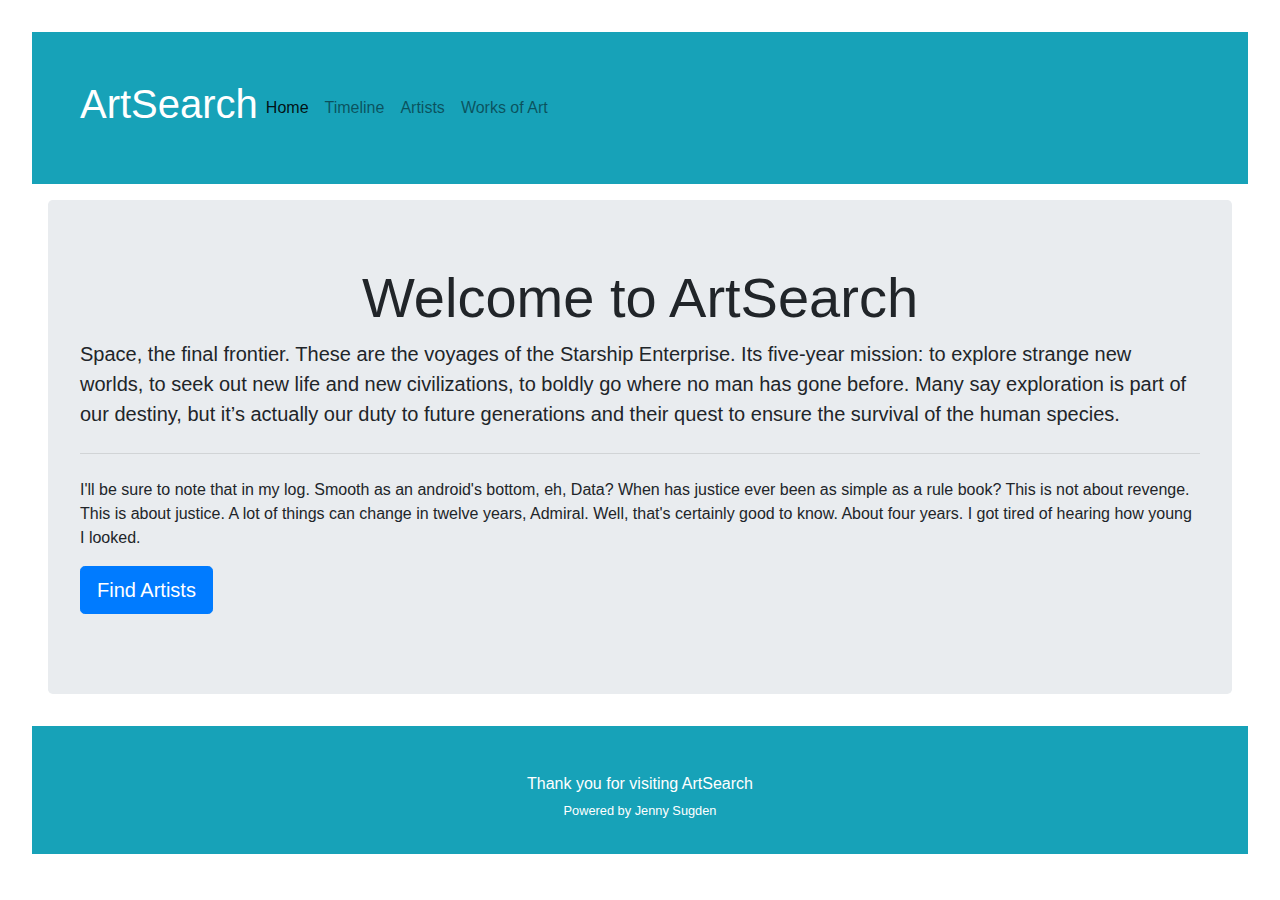
<file: index.html>
<!DOCTYPE html>
<html lang="en">
    <head>
        <meta charset="UTF-8" />
        <meta name="viewport" content="width=device-width, initial-scale=1.0" />
        <meta http-equiv="X-UA-Compatible" content="ie=edge" />
        <link rel="stylesheet" href="css/style.css" />
        <link rel="stylesheet" href="https://maxcdn.bootstrapcdn.com/bootstrap/4.0.0/css/bootstrap.min.css" integrity="sha384-Gn5384xqQ1aoWXA+058RXPxPg6fy4IWvTNh0E263XmFcJlSAwiGgFAW/dAiS6JXm" crossorigin="anonymous">
        <title>Assignment 06 - Bootstrap 4</title>
    </head>
    <body>
      <main class="main">
        <nav class="navbar navbar-expand-lg navbar-light bg-info p-5">
          <h1 class="name-brand">ArtSearch</h1>
          <button class="navbar-toggler" type="button" data-toggle="collapse" data-target="#navbarNavAltMarkup" aria-controls="navbarNavAltMarkup" aria-expanded="false" aria-label="Toggle navigation">
            <span class="navbar-toggler-icon"></span>
          </button>
          <div class="collapse navbar-collapse" id="navbarNavAltMarkup">
            <div class="navbar-nav">
              <a class="nav-item nav-link active" href="index.html">Home <span class="sr-only">(current)</span></a>
              <a class="nav-item nav-link" href="timeline.html">Timeline</a>
              <a class="nav-item nav-link" href="artists.html">Artists</a>
              <a class="nav-item nav-link" href="gallery.html">Works of Art</a>
            </div>
          </div>
        </nav>

      <section class="m-3">
        <div class="jumbotron">
          <h1 class="display-4">Welcome to ArtSearch</h1>
          <p class="lead">Space, the final frontier. These are the voyages of the Starship Enterprise. Its five-year mission: to explore strange new worlds, to seek out new life and new civilizations, to boldly go where no man has gone before. Many say exploration is part of our destiny, but it’s actually our duty to future generations and their quest to ensure the survival of the human species.</p>
          <hr class="my-4">
          <p >I'll be sure to note that in my log. Smooth as an android's bottom, eh, Data? When has justice ever been as simple as a rule book? This is not about revenge. This is about justice. A lot of things can change in twelve years, Admiral. Well, that's certainly good to know. About four years. I got tired of hearing how young I looked.</p>
          <p class="lead">
            <a class="btn btn-primary btn-lg" href="artists.html" role="button">Find Artists</a>
          </p>
        </div>
      </section>

      <footer class="bg-info mt-2 p-5">
        <h6>Thank you for visiting ArtSearch</h6>
        <p class="small">Powered by Jenny Sugden</p>
      </footer>

    </main>
      <script src="https://code.jquery.com/jquery-3.2.1.slim.min.js" integrity="sha384-KJ3o2DKtIkvYIK3UENzmM7KCkRr/rE9/Qpg6aAZGJwFDMVNA/GpGFF93hXpG5KkN" crossorigin="anonymous"></script>
      <script src="https://cdnjs.cloudflare.com/ajax/libs/popper.js/1.12.9/umd/popper.min.js" integrity="sha384-ApNbgh9B+Y1QKtv3Rn7W3mgPxhU9K/ScQsAP7hUibX39j7fakFPskvXusvfa0b4Q" crossorigin="anonymous"></script>
      <script src="https://maxcdn.bootstrapcdn.com/bootstrap/4.0.0/js/bootstrap.min.js" integrity="sha384-JZR6Spejh4U02d8jOt6vLEHfe/JQGiRRSQQxSfFWpi1MquVdAyjUar5+76PVCmYl" crossorigin="anonymous"></script>
    </body>
</html>
</file>
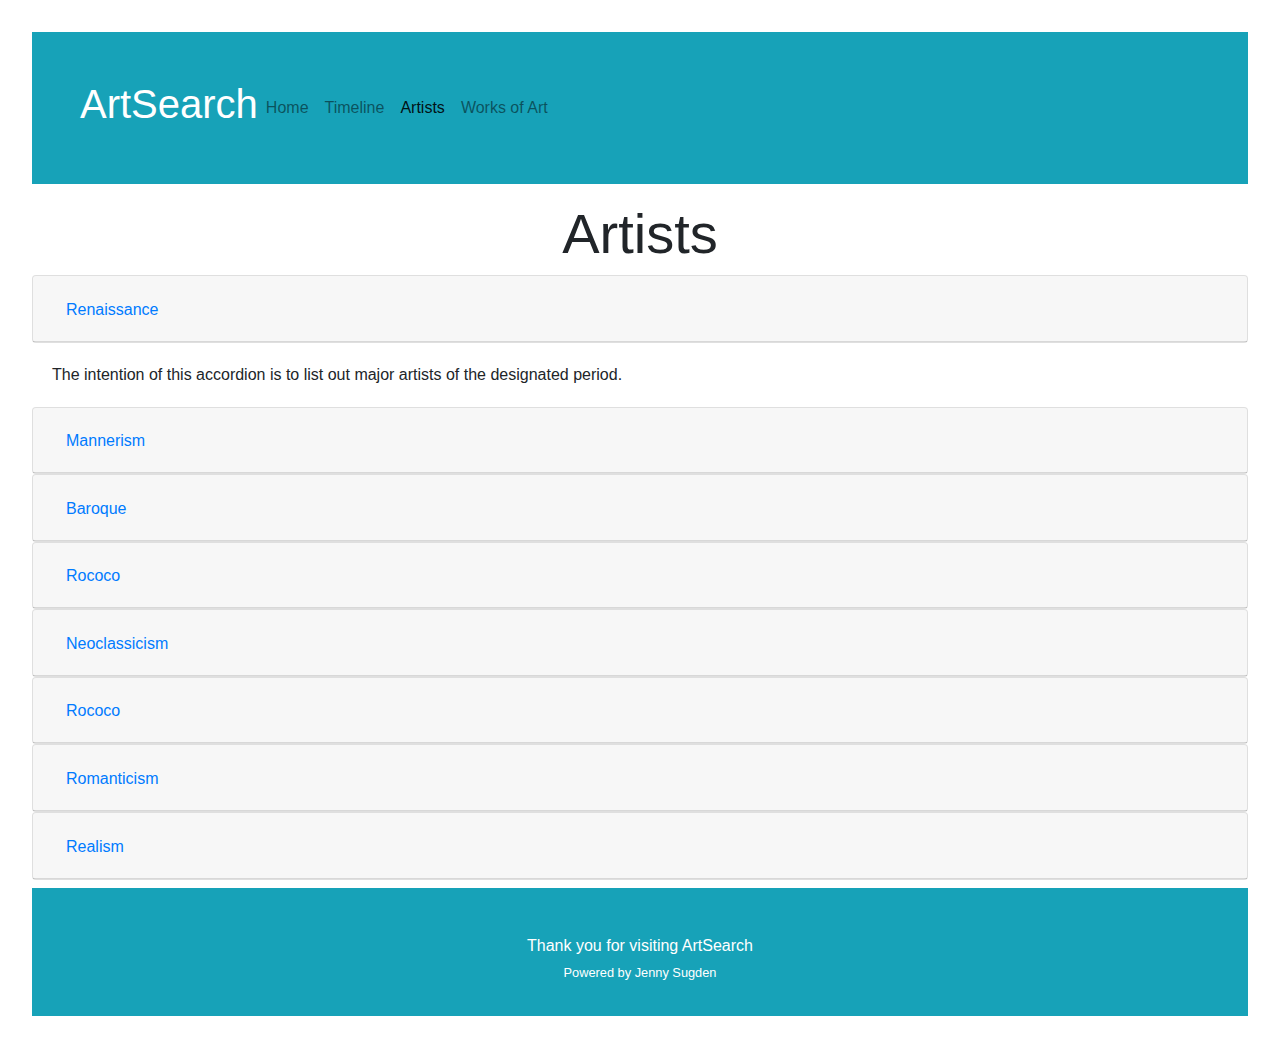
<file: artists.html>
<!DOCTYPE html>
<html lang="en">
    <head>
        <meta charset="UTF-8" />
        <meta name="viewport" content="width=device-width, initial-scale=1.0" />
        <meta http-equiv="X-UA-Compatible" content="ie=edge" />
        <link rel="stylesheet" href="css/style.css" />
        <link rel="stylesheet" href="https://maxcdn.bootstrapcdn.com/bootstrap/4.0.0/css/bootstrap.min.css" integrity="sha384-Gn5384xqQ1aoWXA+058RXPxPg6fy4IWvTNh0E263XmFcJlSAwiGgFAW/dAiS6JXm" crossorigin="anonymous">
        <title>Assignment 06 - Bootstrap 4</title>
    </head>
    <body>
      <main class="main">
      <nav class="navbar navbar-expand-lg navbar-light bg-info p-5">
        <h1 class="name-brand">ArtSearch</h1>
        <button class="navbar-toggler" type="button" data-toggle="collapse" data-target="#navbarNavAltMarkup" aria-controls="navbarNavAltMarkup" aria-expanded="false" aria-label="Toggle navigation">
          <span class="navbar-toggler-icon"></span>
        </button>
        <div class="collapse navbar-collapse" id="navbarNavAltMarkup">
          <div class="navbar-nav">
            <a class="nav-item nav-link" href="index.html">Home <span class="sr-only">(current)</span></a>
            <a class="nav-item nav-link" href="timeline.html">Timeline</a>
            <a class="nav-item nav-link active" href="artists.html">Artists</a>
            <a class="nav-item nav-link" href="gallery.html">Works of Art</a>
          </div>
        </div>
      </nav>

      <div>
        <h1 class="display-4 mt-3">Artists</h1>
      </div>

      <div class="accordion" id="artistAccordion">
        <div class="card">
          <div class="card-header" id="headingOne">
            <h2 class="mb-0">
              <button class="btn btn-link artistLink" type="button" data-toggle="collapse" data-target="#collapseOne" aria-expanded="true" aria-controls="collapseOne">
                Renaissance
              </button>
            </h2>
          </div>
        </div>
        <div id="collapseOne" class="collapse show" aria-labelledby="headingOne" data-parent="#artistAccordion">
          <div class="card-body">
            The intention of this accordion is to list out major artists of the designated period.
          </div>
        </div>

        <div class="card">
          <div class="card-header" id="headingThree">
            <h2 class="mb-0">
              <button class="btn btn-link collapsed" type="button" data-toggle="collapse" data-target="#collapseThree" aria-expanded="false" aria-controls="collapseThree">
                Mannerism
              </button>
            </h2>
          </div>
        </div>
        <div id="collapseThree" class="collapse" aria-labelledby="headingThree" data-parent="#artistAccordion">
          <div class="card-body">
            Just say anything, George, say what ever's natural, the first thing that comes to your mind. Take that you mutated son-of-a-bitch. My pine, why you. You space bastard, you killed a pine. You do? Yeah, it's 8:00. Hey, McFly, I thought I told you never to come in here. Well it's gonna cost you. How much money you got on you?
          </div>
        </div>

        <div class="card">
          <div class="card-header" id="headingFour">
            <h2 class="mb-0">
              <button class="btn btn-link collapsed" type="button" data-toggle="collapse" data-target="#collapseFour" aria-expanded="false" aria-controls="collapseFour">
                Baroque
              </button>
            </h2>
          </div>
        </div>
        <div id="collapseFour" class="collapse" aria-labelledby="headingFour" data-parent="#artistAccordion">
          <div class="card-body">
            Nori grape silver beet broccoli kombu beet greens fava bean potato quandong celery. Bunya nuts black-eyed pea prairie turnip leek lentil turnip greens parsnip. Sea lettuce lettuce water chestnut eggplant winter purslane fennel azuki bean earthnut pea sierra leone bologi leek soko chicory celtuce parsley jícama salsify.
          </div>
        </div>

        <div class="card">
          <div class="card-header" id="headingFive">
            <h2 class="mb-0">
              <button class="btn btn-link collapsed" type="button" data-toggle="collapse" data-target="#collapseFive" aria-expanded="false" aria-controls="collapseFive">
                Rococo
              </button>
            </h2>
          </div>
        </div>
        <div id="collapseFive" class="collapse" aria-labelledby="headingFive" data-parent="#artistAccordion">
          <div class="card-body">
            Well, the way they make shows is, they make one show. That show's called a pilot. Then they show that show to the people who make shows, and on the strength of that one show they decide if they're going to make more shows. Some pilots get picked and become television programs. Some don't, become nothing. She starred in one of the ones that became nothing.
          </div>
        </div>

        <div class="card">
          <div class="card-header" id="headingSix">
            <h2 class="mb-0">
              <button class="btn btn-link collapsed" type="button" data-toggle="collapse" data-target="#collapseSix" aria-expanded="false" aria-controls="collapseSix">
                Neoclassicism
              </button>
            </h2>
          </div>
        </div>
        <div id="collapseSix" class="collapse" aria-labelledby="headingSix" data-parent="#artistAccordion">
          <div class="card-body">
            Chase ball of string eat plants, meow, and throw up because I ate plants going to catch the red dot today going to catch the red dot today. I could pee on this if I had the energy. Chew iPad power cord steal the warm chair right after you get up for purr for no reason leave hair everywhere, decide to want nothing to do with my owner today.
          </div>
        </div>

        <div class="card">
          <div class="card-header" id="headingSeven">
            <h2 class="mb-0">
              <button class="btn btn-link collapsed" type="button" data-toggle="collapse" data-target="#collapseSeven" aria-expanded="false" aria-controls="collapseSeven">
                Rococo
              </button>
            </h2>
          </div>
        </div>
        <div id="collapseSeven" class="collapse" aria-labelledby="headingSeven" data-parent="#artistAccordion">
          <div class="card-body">
            Cheese on toast airedale the big cheese. Danish fontina cheesy grin airedale danish fontina taleggio the big cheese macaroni cheese port-salut. Edam fromage lancashire feta caerphilly everyone loves chalk and cheese brie. Red leicester parmesan cheese and biscuits cheesy feet blue castello cheesecake fromage frais smelly cheese.
          </div>
        </div>

        <div class="card">
          <div class="card-header" id="headingEight">
            <h2 class="mb-0">
              <button class="btn btn-link collapsed" type="button" data-toggle="collapse" data-target="#collapseEight" aria-expanded="false" aria-controls="collapseEight">
                Romanticism
              </button>
            </h2>
          </div>
        </div>
        <div id="collapseEight" class="collapse" aria-labelledby="headingEight" data-parent="#artistAccordion">
          <div class="card-body">
            A flower in my garden, a mystery in my panties. Heart attack never stopped old Big Bear. I didn't even know we were calling him Big Bear. We never had the chance to. Maybe it was the eleven months he spent in the womb. The doctor said there were claw marks on the walls of her uterus. Yeah, well, have you seen the new Mustang?
          </div>
        </div>

        <div class="card">
          <div class="card-header" id="headingNine">
            <h2 class="mb-0">
              <button class="btn btn-link collapsed" type="button" data-toggle="collapse" data-target="#collapseNine" aria-expanded="false" aria-controls="collapseNine">
                Realism
              </button>
            </h2>
          </div>
        </div>
        <div id="collapseNine" class="collapse" aria-labelledby="headingNine" data-parent="#artistAccordion">
          <div class="card-body">
            Skate ipsum dolor sit amet, alley oop vert mute-air Colby Carter flail 180 berm. Half-cab camel back ollie transition ledge Wes Humpston 1080. Carve casper switch kickturn late downhill. Hardware nosebone Rick McCrank bluntslide bigspin steps egg plant. Slap maxwell roll-in airwalk fast plant fastplant pivot.
          </div>
        </div>

      </div>


      <footer class="bg-info mt-2 p-5">
        <h6>Thank you for visiting ArtSearch</h6>
        <p class="small">Powered by Jenny Sugden</p>
      </footer>

    </main>
      <script src="https://code.jquery.com/jquery-3.2.1.slim.min.js" integrity="sha384-KJ3o2DKtIkvYIK3UENzmM7KCkRr/rE9/Qpg6aAZGJwFDMVNA/GpGFF93hXpG5KkN" crossorigin="anonymous"></script>
      <script src="https://cdnjs.cloudflare.com/ajax/libs/popper.js/1.12.9/umd/popper.min.js" integrity="sha384-ApNbgh9B+Y1QKtv3Rn7W3mgPxhU9K/ScQsAP7hUibX39j7fakFPskvXusvfa0b4Q" crossorigin="anonymous"></script>
      <script src="https://maxcdn.bootstrapcdn.com/bootstrap/4.0.0/js/bootstrap.min.js" integrity="sha384-JZR6Spejh4U02d8jOt6vLEHfe/JQGiRRSQQxSfFWpi1MquVdAyjUar5+76PVCmYl" crossorigin="anonymous"></script>
    </body>
</html>
</file>
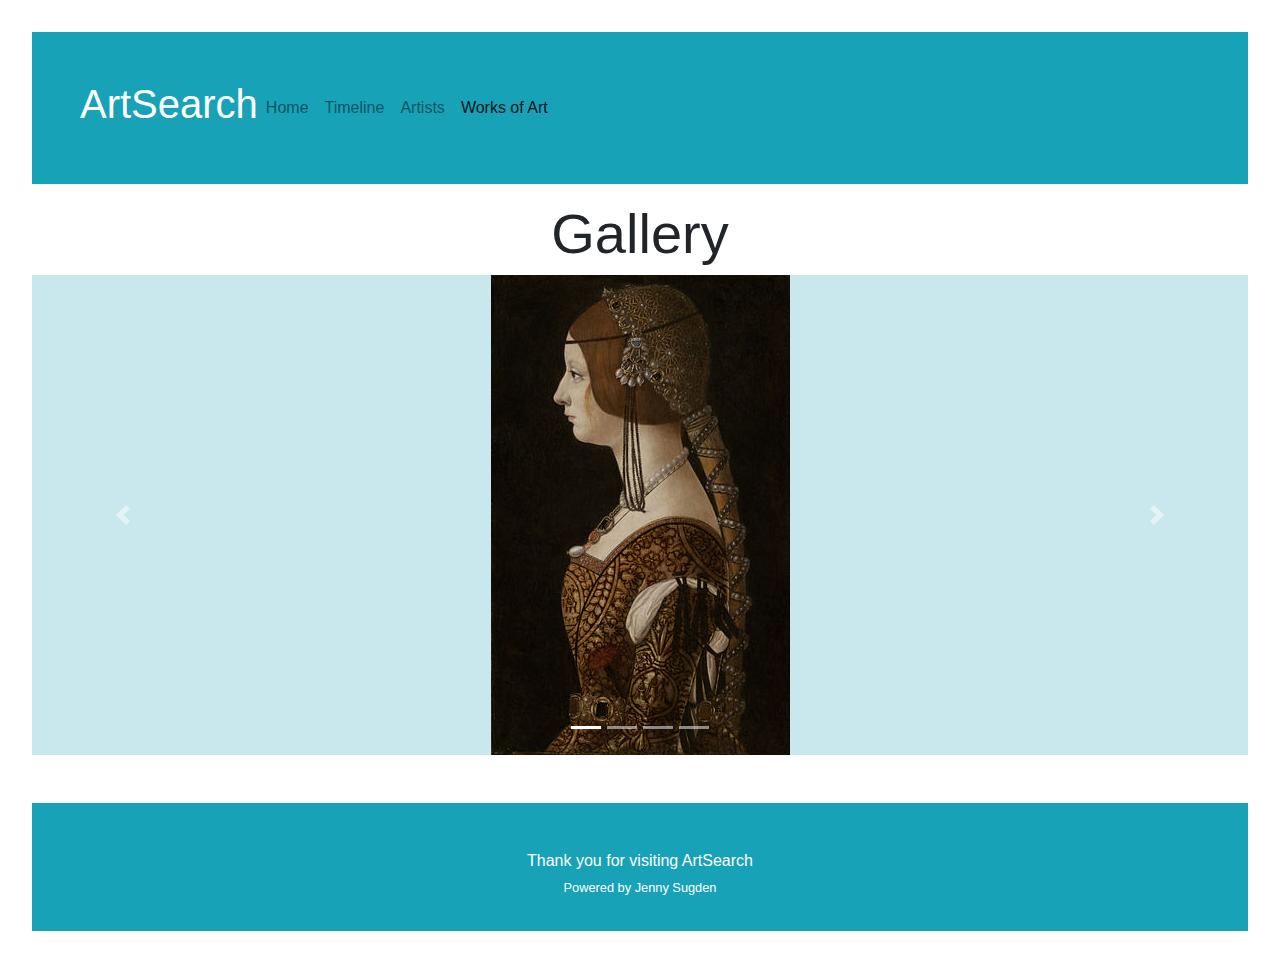
<file: gallery.html>
<!DOCTYPE html>
<html lang="en">
    <head>
        <meta charset="UTF-8" />
        <meta name="viewport" content="width=device-width, initial-scale=1.0" />
        <meta http-equiv="X-UA-Compatible" content="ie=edge" />
        <link rel="stylesheet" href="css/style.css" />
        <link rel="stylesheet" href="https://maxcdn.bootstrapcdn.com/bootstrap/4.0.0/css/bootstrap.min.css" integrity="sha384-Gn5384xqQ1aoWXA+058RXPxPg6fy4IWvTNh0E263XmFcJlSAwiGgFAW/dAiS6JXm" crossorigin="anonymous">
        <title>Assignment 06 - Bootstrap 4</title>
    </head>
    <body>
      <main class="main">
        <nav class="navbar navbar-expand-lg navbar-light bg-info p-5">
          <h1 class="name-brand">ArtSearch</h1>
          <button class="navbar-toggler" type="button" data-toggle="collapse" data-target="#navbarNavAltMarkup" aria-controls="navbarNavAltMarkup" aria-expanded="false" aria-label="Toggle navigation">
            <span class="navbar-toggler-icon"></span>
          </button>
          <div class="collapse navbar-collapse" id="navbarNavAltMarkup">
            <div class="navbar-nav">
              <a class="nav-item nav-link" href="index.html">Home <span class="sr-only">(current)</span></a>
              <a class="nav-item nav-link" href="timeline.html">Timeline</a>
              <a class="nav-item nav-link" href="artists.html">Artists</a>
              <a class="nav-item nav-link active" href="gallery.html">Works of Art</a>
            </div>
          </div>
        </nav>

        <div>
          <h1 class="display-4 mt-3">Gallery</h1>
        </div>

        <section id="carouselExampleIndicators" class="carousel slide gallery" data-ride="carousel">
          <ol class="carousel-indicators">
            <li data-target="#carouselExampleIndicators" data-slide-to="0" class="active"></li>
            <li data-target="#carouselExampleIndicators" data-slide-to="1"></li>
            <li data-target="#carouselExampleIndicators" data-slide-to="2"></li>
            <li data-target="#carouselExampleIndicators" data-slide-to="3"></li>
          </ol>
          <div class="carousel-inner">
            <div class="carousel-item active">
              <img class="d-block h-100 img-fluid mx-auto d-block" src="images/299px-Ambrogio_de_Predis_-_Bianca_Maria_Sforza_-_Google_Art_Project.jpg" alt="Bianca Maria Sforza">
            </div>
            <div class="carousel-item">
              <img class="d-block h-100 img-fluid mx-auto d-block" src="images/276px-Dante_Gabriel_Rossetti_-_The_Day_Dream_-_Google_Art_Project.jpg" alt="The Day Dream">
            </div>
            <div class="carousel-item">
              <img class="d-block h-100 img-fluid mx-auto d-block" src="images/350px-Rogier_van_der_Weyden_-_Portrait_of_a_Lady_-_Google_Art_Project.jpg" alt="Portrait of a Lady">
            </div>
            <div class="carousel-item">
              <img class="d-block h-100 img-fluid mx-auto d-block" src="images/375px-Ambrogio_de_Predis_-_Girl_with_Cherries_-_WGA18376.jpg" alt="Girl With Cherries">
            </div>
          </div>
          <a class="carousel-control-prev" href="#carouselExampleIndicators" role="button" data-slide="prev">
            <span class="carousel-control-prev-icon" aria-hidden="true"></span>
            <span class="sr-only">Previous</span>
          </a>
          <a class="carousel-control-next" href="#carouselExampleIndicators" role="button" data-slide="next">
            <span class="carousel-control-next-icon" aria-hidden="true"></span>
            <span class="sr-only">Next</span>
          </a>
        </section>

        <footer class="bg-info mt-2 p-5">
          <h6>Thank you for visiting ArtSearch</h6>
          <p class="small">Powered by Jenny Sugden</p>
        </footer>

      </main>
      <script src="https://code.jquery.com/jquery-3.2.1.slim.min.js" integrity="sha384-KJ3o2DKtIkvYIK3UENzmM7KCkRr/rE9/Qpg6aAZGJwFDMVNA/GpGFF93hXpG5KkN" crossorigin="anonymous"></script>
      <script src="https://cdnjs.cloudflare.com/ajax/libs/popper.js/1.12.9/umd/popper.min.js" integrity="sha384-ApNbgh9B+Y1QKtv3Rn7W3mgPxhU9K/ScQsAP7hUibX39j7fakFPskvXusvfa0b4Q" crossorigin="anonymous"></script>
      <script src="https://maxcdn.bootstrapcdn.com/bootstrap/4.0.0/js/bootstrap.min.js" integrity="sha384-JZR6Spejh4U02d8jOt6vLEHfe/JQGiRRSQQxSfFWpi1MquVdAyjUar5+76PVCmYl" crossorigin="anonymous"></script>
    </body>
</html>
</file>
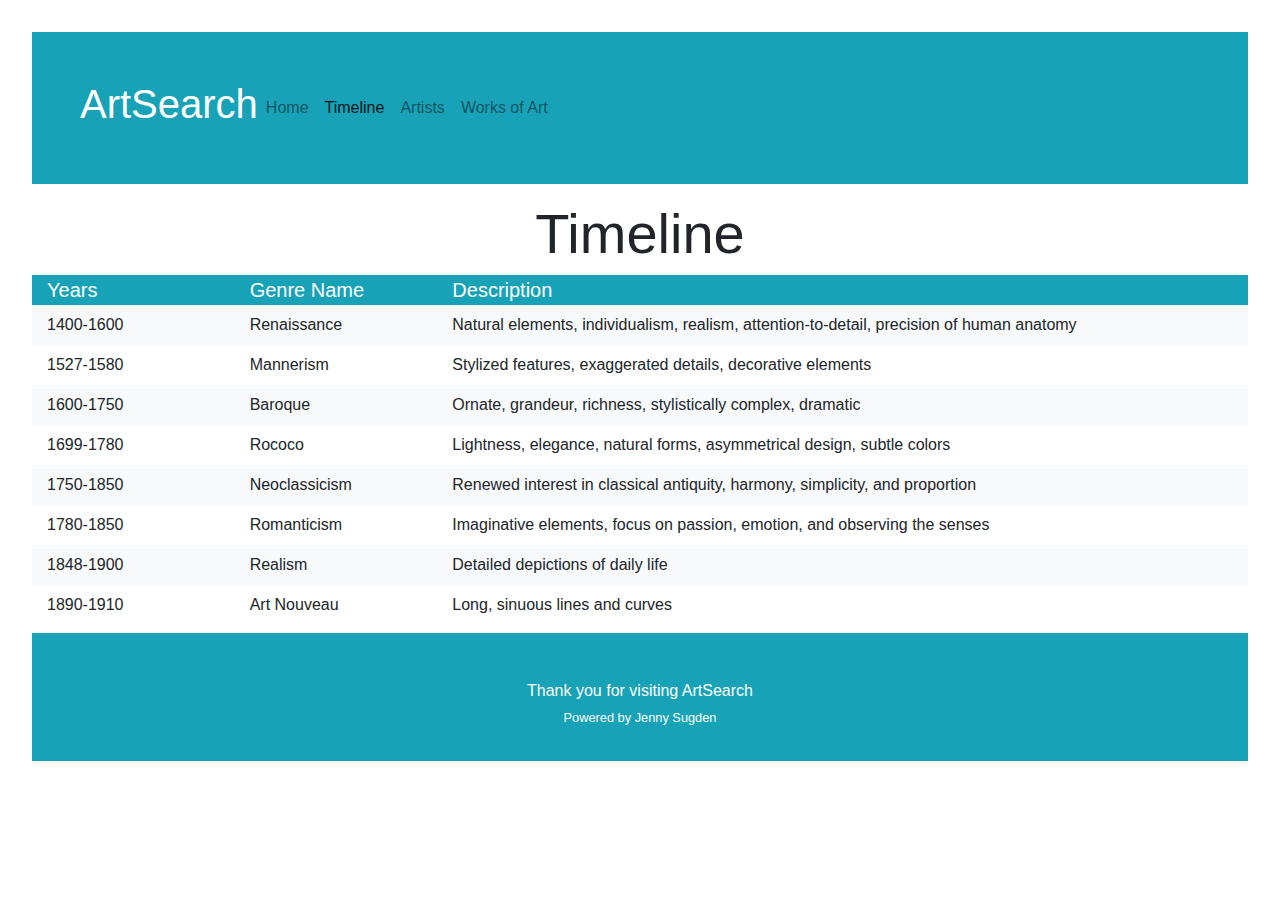
<file: timeline.html>
<!DOCTYPE html>
<html lang="en">
    <head>
        <meta charset="UTF-8" />
        <meta name="viewport" content="width=device-width, initial-scale=1.0" />
        <meta http-equiv="X-UA-Compatible" content="ie=edge" />
        <link rel="stylesheet" href="css/style.css" />
        <link rel="stylesheet" href="https://maxcdn.bootstrapcdn.com/bootstrap/4.0.0/css/bootstrap.min.css" integrity="sha384-Gn5384xqQ1aoWXA+058RXPxPg6fy4IWvTNh0E263XmFcJlSAwiGgFAW/dAiS6JXm" crossorigin="anonymous">
        <title>Assignment 06 - Bootstrap 4</title>
    </head>
    <body>
      <main class="main">
      <nav class="navbar navbar-expand-lg navbar-light bg-info p-5">
        <h1 class="name-brand">ArtSearch</h1>
        <button class="navbar-toggler" type="button" data-toggle="collapse" data-target="#navbarNavAltMarkup" aria-controls="navbarNavAltMarkup" aria-expanded="false" aria-label="Toggle navigation">
          <span class="navbar-toggler-icon"></span>
        </button>
        <div class="collapse navbar-collapse" id="navbarNavAltMarkup">
          <div class="navbar-nav">
            <a class="nav-item nav-link" href="index.html">Home <span class="sr-only">(current)</span></a>
            <a class="nav-item nav-link active" href="timeline.html">Timeline</a>
            <a class="nav-item nav-link" href="artists.html">Artists</a>
            <a class="nav-item nav-link" href="gallery.html">Works of Art</a>
          </div>
        </div>
      </nav>

      <div>
        <h1 class="display-4 mt-3">Timeline</h1>
      </div>

      <div class="container-fluid">
        <div class="row bg-info text-white lead">
          <div class="col-xs-1 col-sm-1 col-md-1 col-lg-2">
            Years
          </div>
          <div class="col-xs-1 col-sm-1 col-md-2 col-lg-2">
            Genre Name
          </div>
          <div class="col-xs-1 col-sm-1 col-md col-lg">
            Description
          </div>
        </div>

        <div class="row pt-2 pb-2 bg-light">
          <div class="col-xs-1 col-sm-1 col-md-1 col-lg-2">
            1400-1600
          </div>
          <div class="col-xs-1 col-sm-1 col-md-2 col-lg-2">
            Renaissance
          </div>
          <div class="col-xs-1 col-sm-1 col-md col-lg">
            Natural elements, individualism, realism, attention-to-detail, precision of human anatomy
          </div>
        </div>

        <div class="row pt-2 pb-2">
          <div class="col-xs-1 col-sm-1 col-md-1 col-lg-2">
            1527-1580
          </div>
          <div class="col-xs-1 col-sm-1 col-md-2 col-lg-2">
            Mannerism
          </div>
          <div class="col-xs-1 col-sm-1 col-md col-lg">
            Stylized features, exaggerated details, decorative elements
          </div>
        </div>

        <div class="row pt-2 pb-2 bg-light">
          <div class="col-xs-1 col-sm-1 col-md-1 col-lg-2">
            1600-1750
          </div>
          <div class="col-xs-1 col-sm-1 col-md-2 col-lg-2">
            Baroque
          </div>
          <div class="col-xs-1 col-sm-1 col-md col-lg">
            Ornate, grandeur, richness, stylistically complex, dramatic
          </div>
        </div>

        <div class="row pt-2 pb-2">
          <div class="col-xs-1 col-sm-1 col-md-1 col-lg-2">
            1699-1780
          </div>
          <div class="col-xs-1 col-sm-1 col-md-2 col-lg-2">
            Rococo
          </div>
          <div class="col-xs-1 col-sm-1 col-md col-lg">
            Lightness, elegance, natural forms, asymmetrical design, subtle colors
          </div>
        </div>

        <div class="row pt-2 pb-2 bg-light">
          <div class="col-xs-1 col-sm-1 col-md-1 col-lg-2">
            1750-1850
          </div>
          <div class="col-xs-1 col-sm-1 col-md-2 col-lg-2">
            Neoclassicism
          </div>
          <div class="col-xs-1 col-sm-1 col-md col-lg">
            Renewed interest in classical antiquity, harmony, simplicity, and proportion
          </div>
        </div>

        <div class="row pt-2 pb-2">
          <div class="col-xs-1 col-sm-1 col-md-1 col-lg-2">
            1780-1850
          </div>
          <div class="col-xs-1 col-sm-1 col-md-2 col-lg-2">
            Romanticism
          </div>
          <div class="col-xs-1 col-sm-1 col-md col-lg">
            Imaginative elements, focus on passion, emotion, and observing the senses
          </div>
        </div>

        <div class="row pt-2 pb-2 bg-light">
          <div class="col-xs-1 col-sm-1 col-md-1 col-lg-2">
            1848-1900
          </div>
          <div class="col-xs-1 col-sm-1 col-md-2 col-lg-2">
            Realism
          </div>
          <div class="col-xs-1 col-sm-1 col-md col-lg">
            Detailed depictions of daily life
          </div>
        </div>

        <div class="row pt-2 pb-2">
          <div class="col-xs-1 col-sm-1 col-md-1 col-lg-2">
            1890-1910
          </div>
          <div class="col-xs-1 col-sm-1 col-md-2 col-lg-2">
            Art Nouveau
          </div>
          <div class="col-xs-1 col-sm-1 col-md col-lg">
            Long, sinuous lines and curves
          </div>
        </div>

      </div>

      <footer class="bg-info mt-2 p-5">
        <h6>Thank you for visiting ArtSearch</h6>
        <p class="small">Powered by Jenny Sugden</p>
      </footer>

    </main>
      <script src="https://code.jquery.com/jquery-3.2.1.slim.min.js" integrity="sha384-KJ3o2DKtIkvYIK3UENzmM7KCkRr/rE9/Qpg6aAZGJwFDMVNA/GpGFF93hXpG5KkN" crossorigin="anonymous"></script>
      <script src="https://cdnjs.cloudflare.com/ajax/libs/popper.js/1.12.9/umd/popper.min.js" integrity="sha384-ApNbgh9B+Y1QKtv3Rn7W3mgPxhU9K/ScQsAP7hUibX39j7fakFPskvXusvfa0b4Q" crossorigin="anonymous"></script>
      <script src="https://maxcdn.bootstrapcdn.com/bootstrap/4.0.0/js/bootstrap.min.js" integrity="sha384-JZR6Spejh4U02d8jOt6vLEHfe/JQGiRRSQQxSfFWpi1MquVdAyjUar5+76PVCmYl" crossorigin="anonymous"></script>
    </body>
</html>
</file>
<file: css/style.css>
/*! normalize.css v3.0.3 | MIT License | github.com/necolas/normalize.css */img,legend{border:0}footer,h1{text-align:center}html{font-family:sans-serif;-ms-text-size-adjust:100%;-webkit-text-size-adjust:100%;box-sizing:border-box}body{margin:0}article,aside,details,figcaption,figure,footer,header,hgroup,main,menu,nav,section,summary{display:block}audio,canvas,progress,video{display:inline-block;vertical-align:baseline}audio:not([controls]){display:none;height:0}[hidden],template{display:none}a{background-color:transparent}a:active,a:hover{outline:0}abbr[title]{border-bottom:1px dotted}b,optgroup,strong{font-weight:700}dfn{font-style:italic}h1{font-size:2em;margin:.67em 0}mark{background:#ff0;color:#000}small{font-size:80%}sub,sup{font-size:75%;line-height:0;position:relative;vertical-align:baseline}sup{top:-.5em}sub{bottom:-.25em}svg:not(:root){overflow:hidden}figure{margin:1em 40px}hr{box-sizing:content-box;height:0}pre,textarea{overflow:auto}code,kbd,pre,samp{font-family:monospace,monospace;font-size:1em}button,input,optgroup,select,textarea{color:inherit;font:inherit;margin:0}.name-brand,footer{color:#fff}button{overflow:visible}button,select{text-transform:none}button,html input[type=button],input[type=reset],input[type=submit]{-webkit-appearance:button;cursor:pointer}button[disabled],html input[disabled]{cursor:default}button::-moz-focus-inner,input::-moz-focus-inner{border:0;padding:0}input{line-height:normal}input[type=checkbox],input[type=radio]{box-sizing:border-box;padding:0}input[type=number]::-webkit-inner-spin-button,input[type=number]::-webkit-outer-spin-button{height:auto}input[type=search]{-webkit-appearance:textfield;box-sizing:content-box}input[type=search]::-webkit-search-cancel-button,input[type=search]::-webkit-search-decoration{-webkit-appearance:none}fieldset{border:1px solid silver;margin:0 2px;padding:.35em .625em .75em}legend{padding:0}table{border-collapse:collapse;border-spacing:0}td,th{padding:0}*,:after,:before{box-sizing:inherit}.main{padding:2rem}footer{height:8rem}.gallery{display:flex;background-color:rgba(36,162,183,.25);justify-content:center;margin-bottom:3rem}.small{font-size:.5em}.artistLink{color:#fdc02f}
</file>
